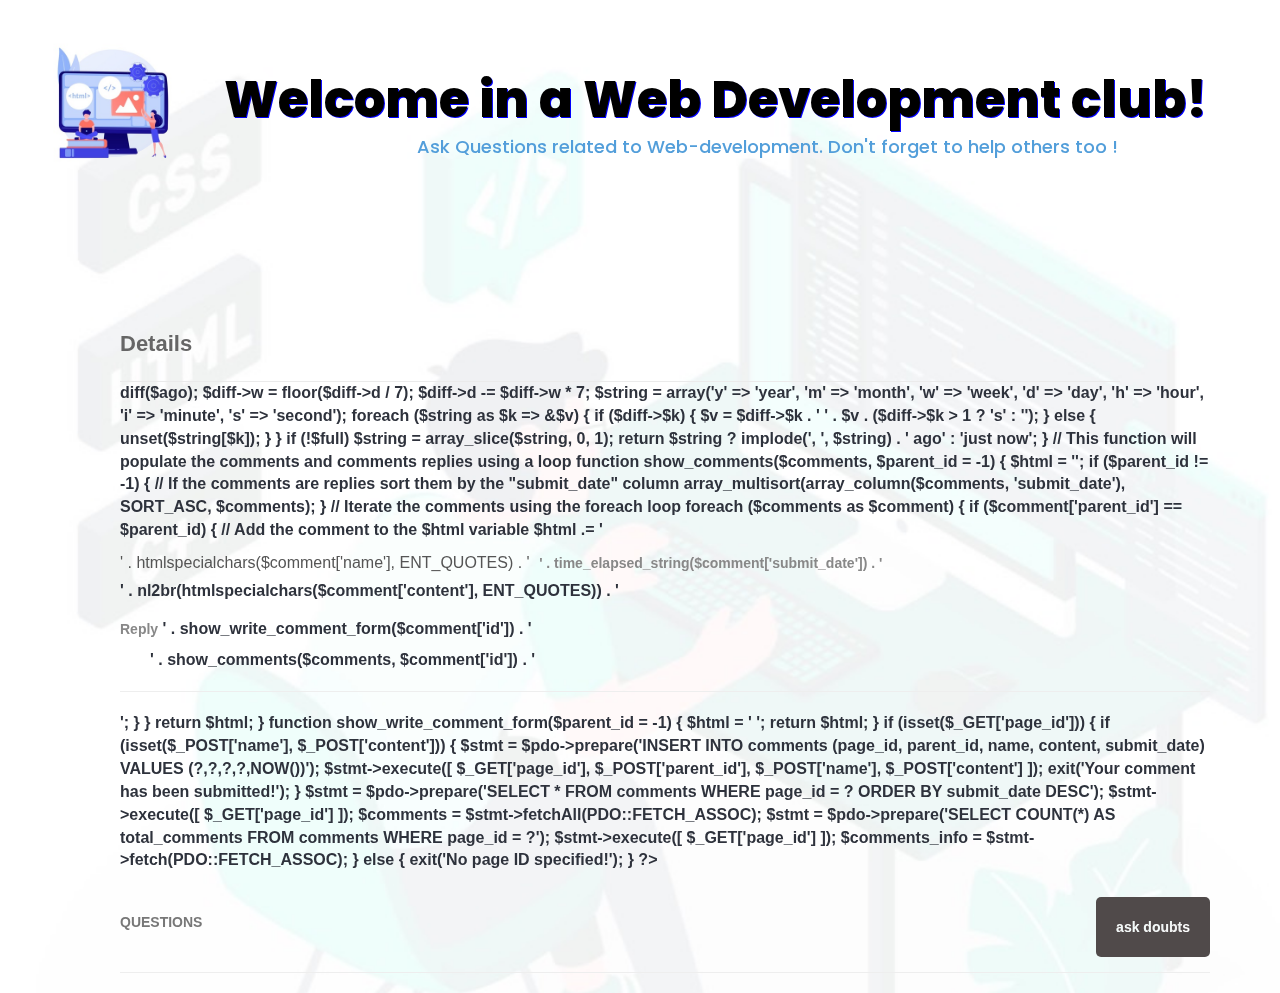
<file: clubs/comments1/index.html>
<!DOCTYPE html>
<html>
  <head>
    <meta charset="utf-8" />
    <title>Comments System</title>
    <link href="style.css" rel="stylesheet" type="text/css" />
    <link href="comments.css" rel="stylesheet" type="text/css" />
    <link
      rel="stylesheet"
      href="https://maxcdn.bootstrapcdn.com/bootstrap/3.4.1/css/bootstrap.min.css"
    />
  </head>
  <style>
    @import url("https://fonts.googleapis.com/css2?family=Poppins&display=swap");
    body {
      margin: 0;
      color: #2e323c;
      background: url("background.png");
      background-size: cover;
      background-repeat: no-repeat;
      position: relative;
      mix-blend-mode: darken;
      height: 100%;
    }
    .container {
      margin-top: 50px;
    }
    h1 {
      font-family: "poppins";
      font-weight: 800;
      text-align: center;
    }
    .ml-img {
      padding: 20px;
      height: 15%;
      width: 15%;
    }
    .heading {
      margin-left: 150px;
      margin-top: -10%;
      color: black;
      text-shadow: 1px 1px blue;
      font-size: 50px;
    }
    h4 {
      margin-left: 32%;
      color: rgb(82, 158, 218);
      font-family: "poppins";
    }
    #msg {
      font-size: 16px;
      font-weight: bold;
      margin-top: 15px;
    }
    a {
      text-decoration: none;
      color: white;
    }
    .comments_p {
      margin-left: 50px;
      margin-top: 100px;
    }
    .details {
      font-weight: bold;
    }
    .comments {
      font-weight: bold;
    }
  </style>
  <body>
    <div>
      <div>
        <img class="ml-img" src="web.jpg" alt="logo" />
        <h1 class="heading">Welcome in a Web Development club!</h1>
        <h4>
          Ask Questions related to Web-development. Don't forget to help others
          too !
        </h4>
      </div>
      <div class="container">
        <div class="comments_p">
          <div class="content home">
            <h2 class="details">Details</h2>
          </div>

          <div class="comments"></div>
        </div>
      </div>
    </div>

    <script>
      const comments_page_id = 1;
      fetch("comments.php?page_id=" + comments_page_id)
        .then((response) => response.text())
        .then((data) => {
          document.querySelector(".comments").innerHTML = data;
          document
            .querySelectorAll(
              ".comments .write_comment_btn, .comments .reply_comment_btn"
            )
            .forEach((element) => {
              element.onclick = (event) => {
                event.preventDefault();
                document
                  .querySelectorAll(".comments .write_comment")
                  .forEach((element) => (element.style.display = "none"));
                document.querySelector(
                  "div[data-comment-id='" +
                    element.getAttribute("data-comment-id") +
                    "']"
                ).style.display = "block";
                document
                  .querySelector(
                    "div[data-comment-id='" +
                      element.getAttribute("data-comment-id") +
                      "'] input[name='name']"
                  )
                  .focus();
              };
            });
          document
            .querySelectorAll(".comments .write_comment form")
            .forEach((element) => {
              element.onsubmit = (event) => {
                event.preventDefault();
                fetch("comments.php?page_id=" + comments_page_id, {
                  method: "POST",
                  body: new FormData(element),
                })
                  .then((response) => response.text())
                  .then((data) => {
                    element.parentElement.innerHTML = data;
                  });
              };
            });
        });
    </script>
  </body>
</html>
</file>
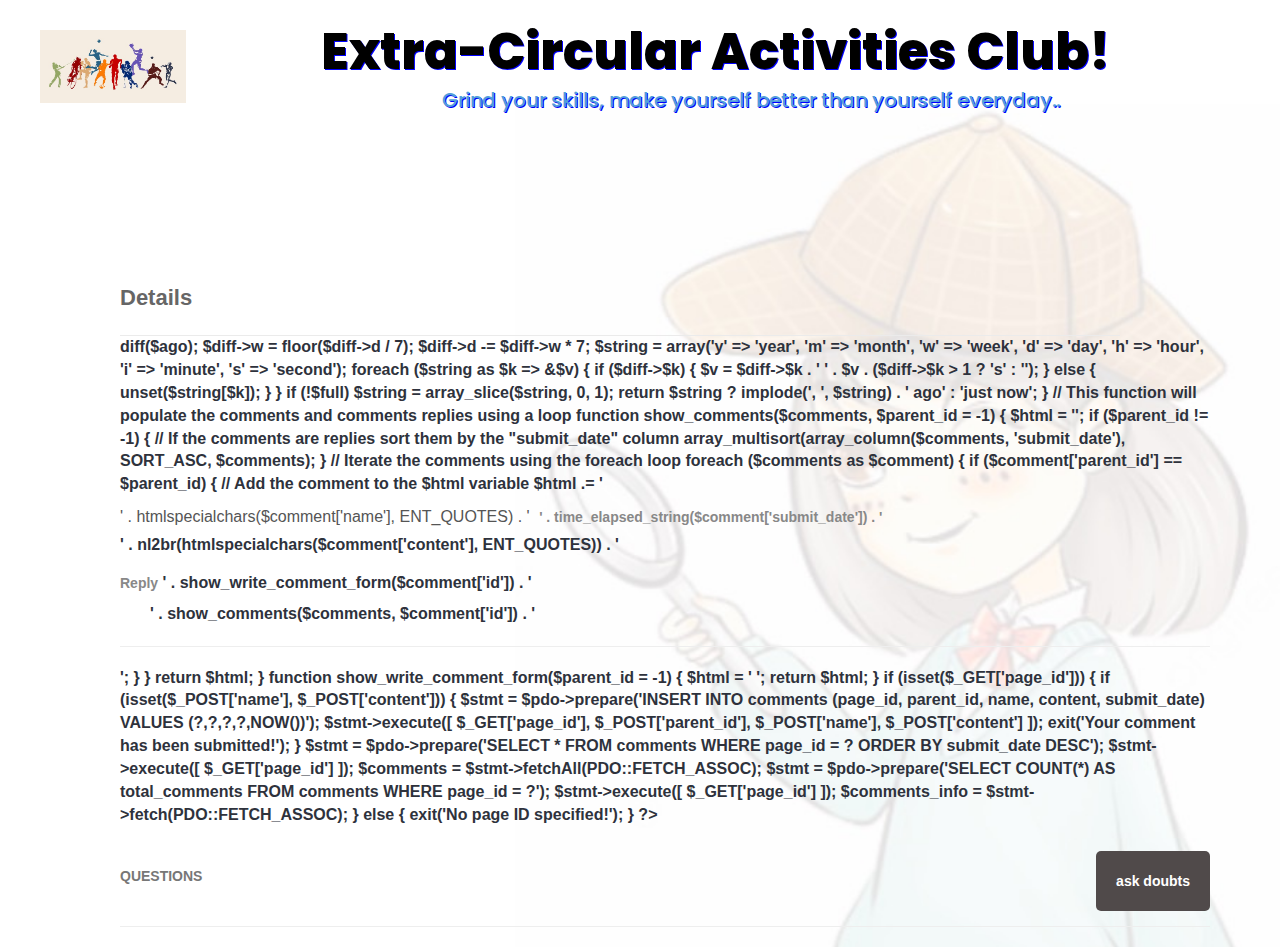
<file: clubs/comments2/index.html>
<!DOCTYPE html>
<html>
  <head>
    <meta charset="utf-8" />
    <title>Comments System</title>
    <link href="style.css" rel="stylesheet" type="text/css" />
    <link href="comments.css" rel="stylesheet" type="text/css" />
    <link
      rel="stylesheet"
      href="https://maxcdn.bootstrapcdn.com/bootstrap/3.4.1/css/bootstrap.min.css"
    />
  </head>
  <style>
    @import url("https://fonts.googleapis.com/css2?family=Poppins&display=swap");
    body {
      margin: 0;
      color: #2e323c;

      background: url("activity.png");
      background-size: cover;
      background-repeat: no-repeat;
      position: relative;

      height: 100%;
    }
    .container {
      margin-top: 50px;
    }
    h1 {
      font-family: "poppins";
      font-weight: 800;
      text-align: center;
    }
    .ml-img {
      padding: 20px;
      height: 15%;
      width: 15%;
    }
    .heading {
      margin-left: 150px;
      margin-top: -8%;
      color: black;
      text-shadow: 1px 1px blue;
      font-size: 50px;
    }
    h4 {
      margin-left: 34%;
      color: rgb(82, 158, 218);
      font-family: "poppins";
      font-size: 20px;
      text-shadow: 1px 1px blue;
    }
    #msg {
      font-size: 16px;
      font-weight: bold;
      margin-top: 15px;
    }
    a {
      text-decoration: none;
      color: white;
    }
    .comments_p {
      margin-left: 50px;
      margin-top: 100px;
    }
    .details {
      font-weight: bold;
    }
    .comments {
      font-weight: bold;
    }
  </style>
  <body>
    <div>
      <div>
        <img class="ml-img" src="multisportbanner.jpg" alt="logo" />
        <h1 class="heading">Extra-Circular Activities Club!</h1>
        <h4>
          Grind your skills, make yourself better than yourself everyday..
        </h4>
      </div>
      <div class="container">
        <div class="comments_p">
          <div class="content home">
            <h2 class="details">Details</h2>
          </div>

          <div class="comments"></div>
        </div>
      </div>
    </div>

    <script>
      const comments_page_id = 1;
      fetch("comments.php?page_id=" + comments_page_id)
        .then((response) => response.text())
        .then((data) => {
          document.querySelector(".comments").innerHTML = data;
          document
            .querySelectorAll(
              ".comments .write_comment_btn, .comments .reply_comment_btn"
            )
            .forEach((element) => {
              element.onclick = (event) => {
                event.preventDefault();
                document
                  .querySelectorAll(".comments .write_comment")
                  .forEach((element) => (element.style.display = "none"));
                document.querySelector(
                  "div[data-comment-id='" +
                    element.getAttribute("data-comment-id") +
                    "']"
                ).style.display = "block";
                document
                  .querySelector(
                    "div[data-comment-id='" +
                      element.getAttribute("data-comment-id") +
                      "'] input[name='name']"
                  )
                  .focus();
              };
            });
          document
            .querySelectorAll(".comments .write_comment form")
            .forEach((element) => {
              element.onsubmit = (event) => {
                event.preventDefault();
                fetch("comments.php?page_id=" + comments_page_id, {
                  method: "POST",
                  body: new FormData(element),
                })
                  .then((response) => response.text())
                  .then((data) => {
                    element.parentElement.innerHTML = data;
                  });
              };
            });
        });
    </script>
  </body>
</html>
</file>
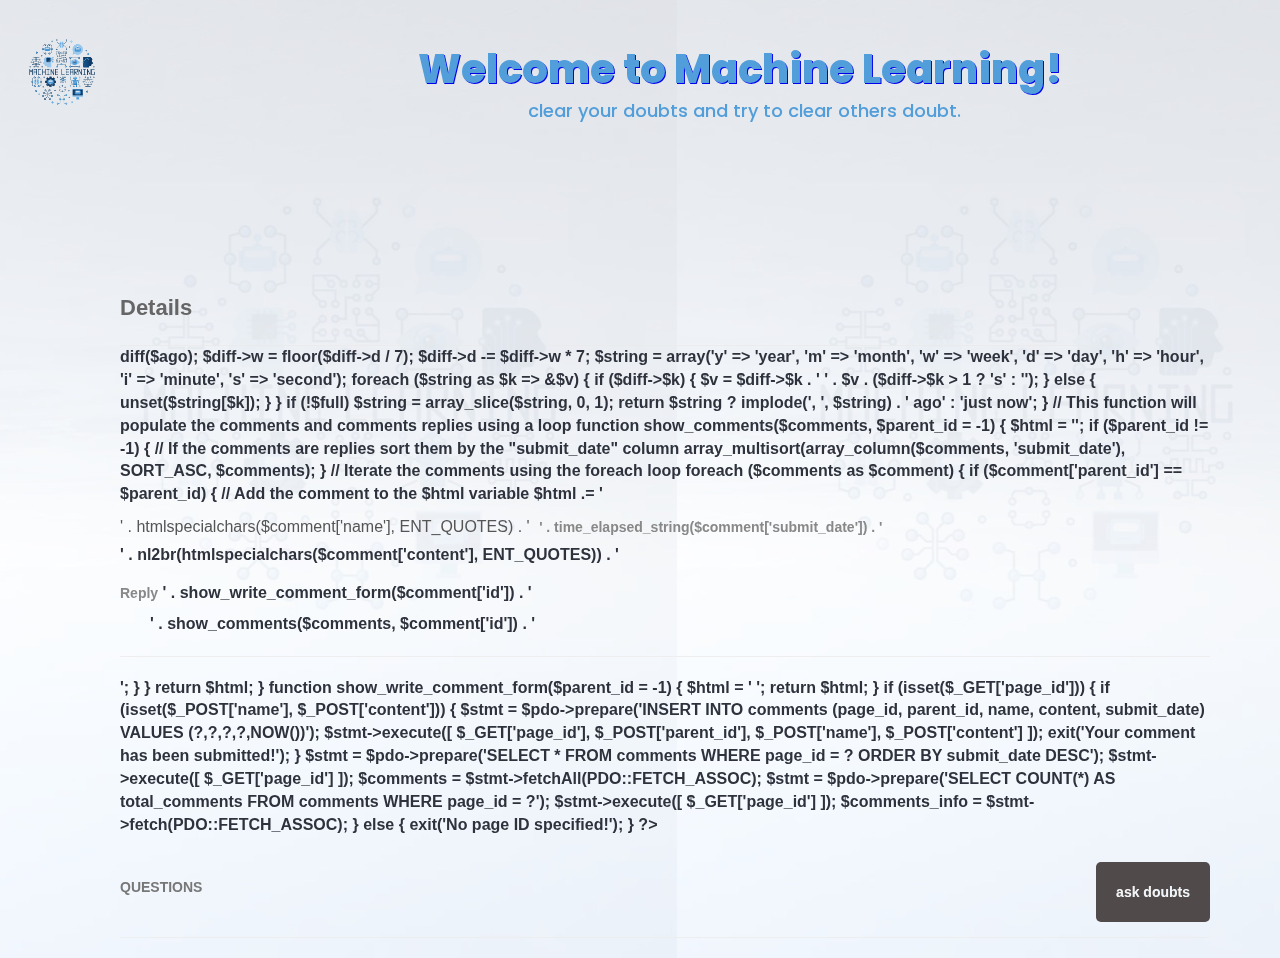
<file: clubs/comments3/index.html>
<!DOCTYPE html>
<html>
  <head>
    <meta charset="utf-8" />
    <title>Comments System</title>
    <link href="style.css" rel="stylesheet" type="text/css" />
    <link href="comments.css" rel="stylesheet" type="text/css" />
    <link
      rel="stylesheet"
      href="https://maxcdn.bootstrapcdn.com/bootstrap/3.4.1/css/bootstrap.min.css"
    />
  </head>
  <style>
    @import url("https://fonts.googleapis.com/css2?family=Poppins&display=swap");
    body {
      margin: 0;
      color: #2e323c;
      background: url("design-7.png");
      background-size: contain;
      background-repeat: repeat;
      position: relative;
      mix-blend-mode: darken;
      height: 100%;
    }
    .container {
      margin-top: 50px;
    }
    h1 {
      font-family: "poppins";
      font-weight: 800;
      text-align: center;
    }
    .ml-img {
      padding: 20px;
      height: 10%;
      width: 10%;
      margin-left: -20px;
    }
    .heading {
      margin-left: 200px;
      margin-top: -7%;
      color: rgb(82, 158, 218);
      text-shadow: 1px 1px blue;
      font-size: 40px;
    }
    h4 {
      margin-left: 41%;
      color: rgb(82, 158, 218);
      font-family: "poppins";
    }
    #msg {
      font-size: 16px;
      font-weight: bold;
      margin-top: 15px;
    }
    a {
      text-decoration: none;
      color: white;
    }
    .comments_p {
      margin-left: 50px;
      margin-top: 100px;
    }
    .details {
      font-weight: bold;
    }
    .comments {
      font-weight: bold;
    }
  </style>
  <body>
    <div>
      <div>
        <img class="ml-img" src="machine-learning.jpg" alt="logo" />
        <h1 class="heading">Welcome to Machine Learning!</h1>
        <h4>clear your doubts and try to clear others doubt.</h4>
      </div>
      <div class="container">
        <div class="comments_p">
          <div class="content home">
            <h2 class="details">Details</h2>
          </div>

          <div class="comments"></div>
        </div>
      </div>
    </div>

    <script>
      const comments_page_id = 1;
      fetch("comments.php?page_id=" + comments_page_id)
        .then((response) => response.text())
        .then((data) => {
          document.querySelector(".comments").innerHTML = data;
          document
            .querySelectorAll(
              ".comments .write_comment_btn, .comments .reply_comment_btn"
            )
            .forEach((element) => {
              element.onclick = (event) => {
                event.preventDefault();
                document
                  .querySelectorAll(".comments .write_comment")
                  .forEach((element) => (element.style.display = "none"));
                document.querySelector(
                  "div[data-comment-id='" +
                    element.getAttribute("data-comment-id") +
                    "']"
                ).style.display = "block";
                document
                  .querySelector(
                    "div[data-comment-id='" +
                      element.getAttribute("data-comment-id") +
                      "'] input[name='name']"
                  )
                  .focus();
              };
            });
          document
            .querySelectorAll(".comments .write_comment form")
            .forEach((element) => {
              element.onsubmit = (event) => {
                event.preventDefault();
                fetch("comments.php?page_id=" + comments_page_id, {
                  method: "POST",
                  body: new FormData(element),
                })
                  .then((response) => response.text())
                  .then((data) => {
                    element.parentElement.innerHTML = data;
                  });
              };
            });
        });
    </script>
  </body>
</html>
</file>
<file: clubs/comments1/style.css>
* {
    box-sizing: border-box;
    font-family: -apple-system, BlinkMacSystemFont, "segoe ui", roboto, oxygen, ubuntu, cantarell, "fira sans", "droid sans", "helvetica neue", Arial, sans-serif;
    font-size: 16px;
    -webkit-font-smoothing: antialiased;
    -moz-osx-font-smoothing: grayscale;
}
body {
    background-color: #c3bcbc;
    margin-left: 50px;
    padding: 10px 20px;
    

}
.navtop {
    background-color: #0054d1;
    height: 60px;
    width: 100%;
    border: 0;
}
.navtop div {
    display: flex;
    margin: 0 auto;
    width: 1000px;
    height: 100%;
}
.navtop div h1, .navtop div a {
    display: inline-flex;
    align-items: center;
}
.navtop div h1 {
    flex: 1;
    font-size: 24px;
    padding: 0;
    margin: 0;
    color: #fafafa;
    font-weight: normal;
}
.navtop div a {
    padding: 0 20px;
    text-decoration: none;
    color: #97989b;
    font-weight: bold;
}
.navtop div a i {
    padding: 2px 8px 0 0;
}
.navtop div a:hover {
    color: #ecf0f6;
}
.content {
    width: 1000px;
    margin-left: 0 auto;
}
.content h2 {
    margin: 0;
    padding: 25px 0;
    font-size: 22px;
    border-bottom: 1px solid #ebebeb;
    color: #666666;
}
</file>
<file: clubs/comments1/comments.css>
.comments .comment_header {
  display: flex;
  justify-content: space-between;
  border-bottom: 1px solid #eee;
  padding: 15px 0;
  margin-bottom: 10px;
  align-items: center;
}
.comments .comment_header .total {
  color: #777777;
  font-size: 14px;
}
.comments .comment_header .write_comment_btn {
  margin-left: 600px;
}
.comments .write_comment_btn,
.comments .write_comment button {
  display: inline-block;
  background-color: #504a4a;
  color: #fff;
  text-decoration: none;
  margin: 10px 0 0 0;
  padding: 20px 20px;
  border-radius: 5px;
  font-size: 14px;
  font-weight: 600;
  border: 0;
  margin-left: 300px;
}
.comments .write_comment_btn:hover,
.comments .write_comment button:hover {
  background-color: #636363;
}
.comments .write_comment {
  display: none;
  padding: 20px 0 10px 0;
}
.comments .write_comment textarea {
  width: 100%;
  padding: 10px;
  border: 1px solid rgb(126, 123, 123);
  border-radius: 5px;
  height: 150px;
  margin-top: 10px;
}
.comments .write_comment input {
  display: block;
  width: 250px;
  padding: 10px;
  border: 1px solid rgb(133, 130, 130);
  border-radius: 5px;
  margin-top: 10px;
}
.comments .write_comment button {
  cursor: pointer;
}
.comments .comment {
  padding-top: 10px;
}
.comments .comment .name {
  display: inline;
  padding: 0 5px 3px 0;
  margin: 0;
  font-size: 16px;
  color: #555555;
}
.comments .comment .date {
  color: #888888;
  font-size: 14px;
}
.comments .comment .content {
  padding: 5px 0 5px 0;
}
.comments .comment .reply_comment_btn {
  display: inline-block;
  text-decoration: none;
  margin-bottom: 10px;
  font-size: 14px;
  color: #888888;
}
.comments .comment .replies {
  padding-left: 30px;
}
</file>
<file: clubs/comments2/style.css>
* {
    box-sizing: border-box;
    font-family: -apple-system, BlinkMacSystemFont, "segoe ui", roboto, oxygen, ubuntu, cantarell, "fira sans", "droid sans", "helvetica neue", Arial, sans-serif;
    font-size: 16px;
    -webkit-font-smoothing: antialiased;
    -moz-osx-font-smoothing: grayscale;
}
body {
    background-color: #c3bcbc;
    margin-left: 50px;
    padding: 10px 20px;
    

}
.navtop {
    background-color: #0054d1;
    height: 60px;
    width: 100%;
    border: 0;
}
.navtop div {
    display: flex;
    margin: 0 auto;
    width: 1000px;
    height: 100%;
}
.navtop div h1, .navtop div a {
    display: inline-flex;
    align-items: center;
}
.navtop div h1 {
    flex: 1;
    font-size: 24px;
    padding: 0;
    margin: 0;
    color: #fafafa;
    font-weight: normal;
}
.navtop div a {
    padding: 0 20px;
    text-decoration: none;
    color: #97989b;
    font-weight: bold;
}
.navtop div a i {
    padding: 2px 8px 0 0;
}
.navtop div a:hover {
    color: #ecf0f6;
}
.content {
    width: 1000px;
    margin-left: 0 auto;
}
.content h2 {
    margin: 0;
    padding: 25px 0;
    font-size: 22px;
    border-bottom: 1px solid #ebebeb;
    color: #666666;
}
</file>
<file: clubs/comments2/comments.css>
.comments .comment_header {
  display: flex;
  justify-content: space-between;
  border-bottom: 1px solid #eee;
  padding: 15px 0;
  margin-bottom: 10px;
  align-items: center;
}
.comments .comment_header .total {
  color: #777777;
  font-size: 14px;
}
.comments .comment_header .write_comment_btn {
  margin-left: 600px;
}
.comments .write_comment_btn,
.comments .write_comment button {
  display: inline-block;
  background-color: #504a4a;
  color: #fff;
  text-decoration: none;
  margin: 10px 0 0 0;
  padding: 20px 20px;
  border-radius: 5px;
  font-size: 14px;
  font-weight: 600;
  border: 0;
  margin-left: 300px;
}
.comments .write_comment_btn:hover,
.comments .write_comment button:hover {
  background-color: #636363;
}
.comments .write_comment {
  display: none;
  padding: 20px 0 10px 0;
}
.comments .write_comment textarea {
  width: 100%;
  padding: 10px;
  border: 1px solid rgb(126, 123, 123);
  border-radius: 5px;
  height: 150px;
  margin-top: 10px;
}
.comments .write_comment input {
  display: block;
  width: 250px;
  padding: 10px;
  border: 1px solid rgb(133, 130, 130);
  border-radius: 5px;
  margin-top: 10px;
}
.comments .write_comment button {
  cursor: pointer;
}
.comments .comment {
  padding-top: 10px;
}
.comments .comment .name {
  display: inline;
  padding: 0 5px 3px 0;
  margin: 0;
  font-size: 16px;
  color: #555555;
}
.comments .comment .date {
  color: #888888;
  font-size: 14px;
}
.comments .comment .content {
  padding: 5px 0 5px 0;
}
.comments .comment .reply_comment_btn {
  display: inline-block;
  text-decoration: none;
  margin-bottom: 10px;
  font-size: 14px;
  color: #888888;
}
.comments .comment .replies {
  padding-left: 30px;
}
</file>
<file: clubs/comments3/style.css>
* {
    box-sizing: border-box;
    font-family: -apple-system, BlinkMacSystemFont, "segoe ui", roboto, oxygen, ubuntu, cantarell, "fira sans", "droid sans", "helvetica neue", Arial, sans-serif;
    font-size: 16px;
    -webkit-font-smoothing: antialiased;
    -moz-osx-font-smoothing: grayscale;
}
body {
    background-color: #c3bcbc;
    margin-left: 50px;
    padding: 10px 20px;
    

}
.navtop {
    background-color: #0054d1;
    height: 60px;
    width: 100%;
    border: 0;
}
.navtop div {
    display: flex;
    margin: 0 auto;
    width: 1000px;
    height: 100%;
}
.navtop div h1, .navtop div a {
    display: inline-flex;
    align-items: center;
}
.navtop div h1 {
    flex: 1;
    font-size: 24px;
    padding: 0;
    margin: 0;
    color: #fafafa;
    font-weight: normal;
}
.navtop div a {
    padding: 0 20px;
    text-decoration: none;
    color: #97989b;
    font-weight: bold;
}
.navtop div a i {
    padding: 2px 8px 0 0;
}
.navtop div a:hover {
    color: #ecf0f6;
}
.content {
    width: 1000px;
    margin-left: 0 auto;
}
.content h2 {
    margin: 0;
    padding: 25px 0;
    font-size: 22px;
    border-bottom: 1px solid #ebebeb;
    color: #666666;
}
</file>
<file: clubs/comments3/comments.css>
.comments .comment_header {
  display: flex;
  justify-content: space-between;
  border-bottom: 1px solid #eee;
  padding: 15px 0;
  margin-bottom: 10px;
  align-items: center;
}
.comments .comment_header .total {
  color: #777777;
  font-size: 14px;
}
.comments .comment_header .write_comment_btn {
  margin-left: 600px;
}
.comments .write_comment_btn,
.comments .write_comment button {
  display: inline-block;
  background-color: #504a4a;
  color: #fff;
  text-decoration: none;
  margin: 10px 0 0 0;
  padding: 20px 20px;
  border-radius: 5px;
  font-size: 14px;
  font-weight: 600;
  border: 0;
  margin-left: 300px;
}
.comments .write_comment_btn:hover,
.comments .write_comment button:hover {
  background-color: #636363;
}
.comments .write_comment {
  display: none;
  padding: 20px 0 10px 0;
}
.comments .write_comment textarea {
  width: 100%;
  padding: 10px;
  border: 1px solid rgb(126, 123, 123);
  border-radius: 5px;
  height: 150px;
  margin-top: 10px;
}
.comments .write_comment input {
  display: block;
  width: 250px;
  padding: 10px;
  border: 1px solid rgb(133, 130, 130);
  border-radius: 5px;
  margin-top: 10px;
}
.comments .write_comment button {
  cursor: pointer;
}
.comments .comment {
  padding-top: 10px;
}
.comments .comment .name {
  display: inline;
  padding: 0 5px 3px 0;
  margin: 0;
  font-size: 16px;
  color: #555555;
}
.comments .comment .date {
  color: #888888;
  font-size: 14px;
}
.comments .comment .content {
  padding: 5px 0 5px 0;
}
.comments .comment .reply_comment_btn {
  display: inline-block;
  text-decoration: none;
  margin-bottom: 10px;
  font-size: 14px;
  color: #888888;
}
.comments .comment .replies {
  padding-left: 30px;
}
</file>
